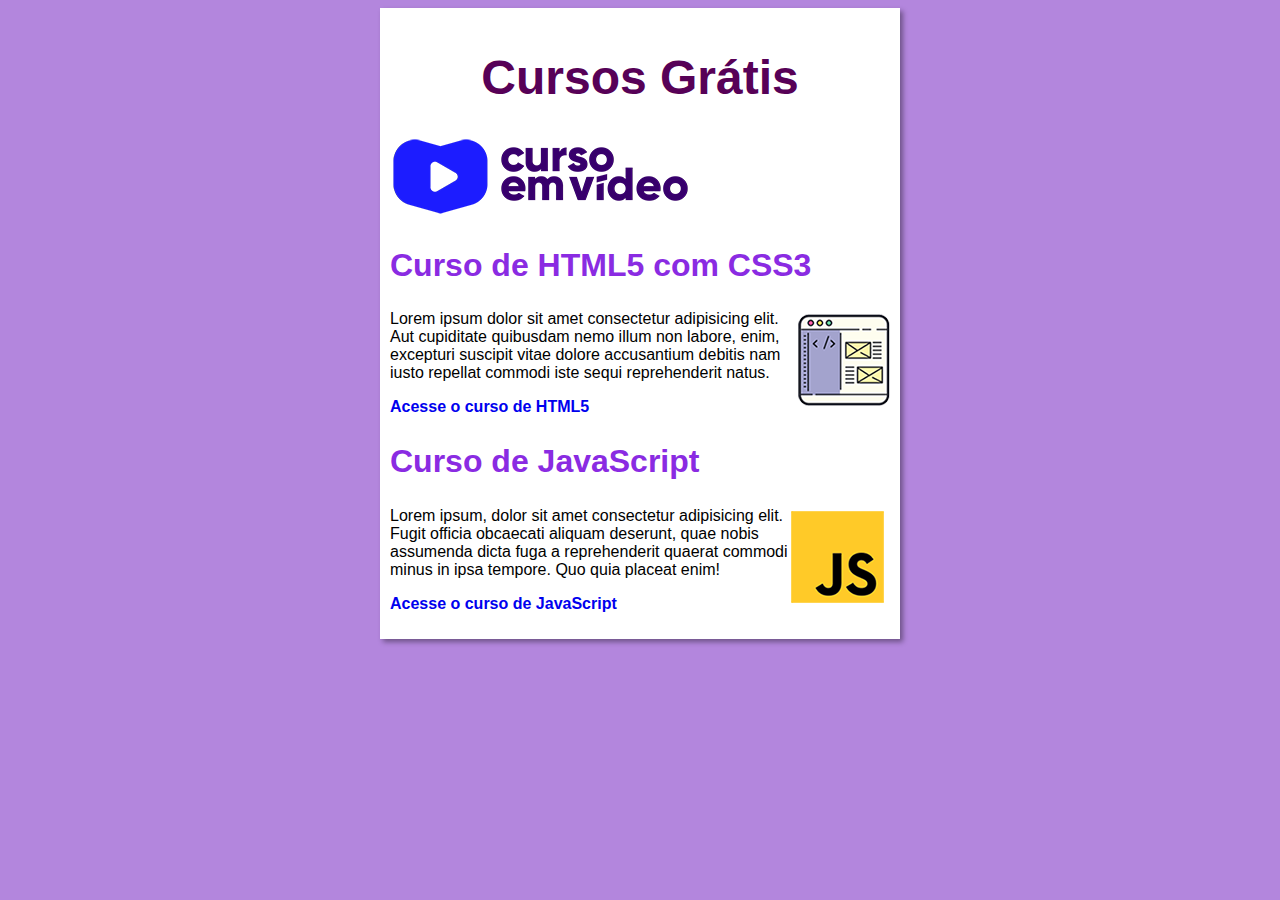
<file: index.html>
<!DOCTYPE html>
    <html lang="pt-br">
    <head>
        <meta charset="UTF-8">
        <meta name="viewport" content="width=device-width, initial-scale=1.0">
        <link rel="stylesheet" href="styles/style.css">
        <title>Site CursoemVídeo</title>
    </head>
    <body>
        <main>
            <header>
                <h1>Cursos Grátis</h1>
                <img src="imagens/curso-em-video-cor.png" alt="Curso em Video">
            </header>
            <article>
                <h2>Curso de HTML5 com CSS3</h2>
                <img class="right" src="imagens/curso-html-css.png" alt="Curso de HTML">
                <p>Lorem ipsum dolor sit amet consectetur adipisicing elit. Aut cupiditate quibusdam nemo illum non labore, enim, excepturi suscipit vitae dolore accusantium debitis nam iusto repellat commodi iste sequi reprehenderit natus.</p>
                <p><a href="curso_html.html">Acesse o curso de HTML5</a></p>
            </article>
            <article>
                <h2>Curso de JavaScript</h2>
                <img class="right" src="imagens/curso-javascript.png" alt="Curso de JavaScript">
                <p>Lorem ipsum, dolor sit amet consectetur adipisicing elit. Fugit officia obcaecati aliquam deserunt, quae nobis assumenda dicta fuga a reprehenderit quaerat commodi minus in ipsa tempore. Quo quia placeat enim!</p>
                <p><a href="curso_js.html">Acesse o curso de JavaScript</a></p>
            </article>
        </main>
    </body>
</html>
</file>
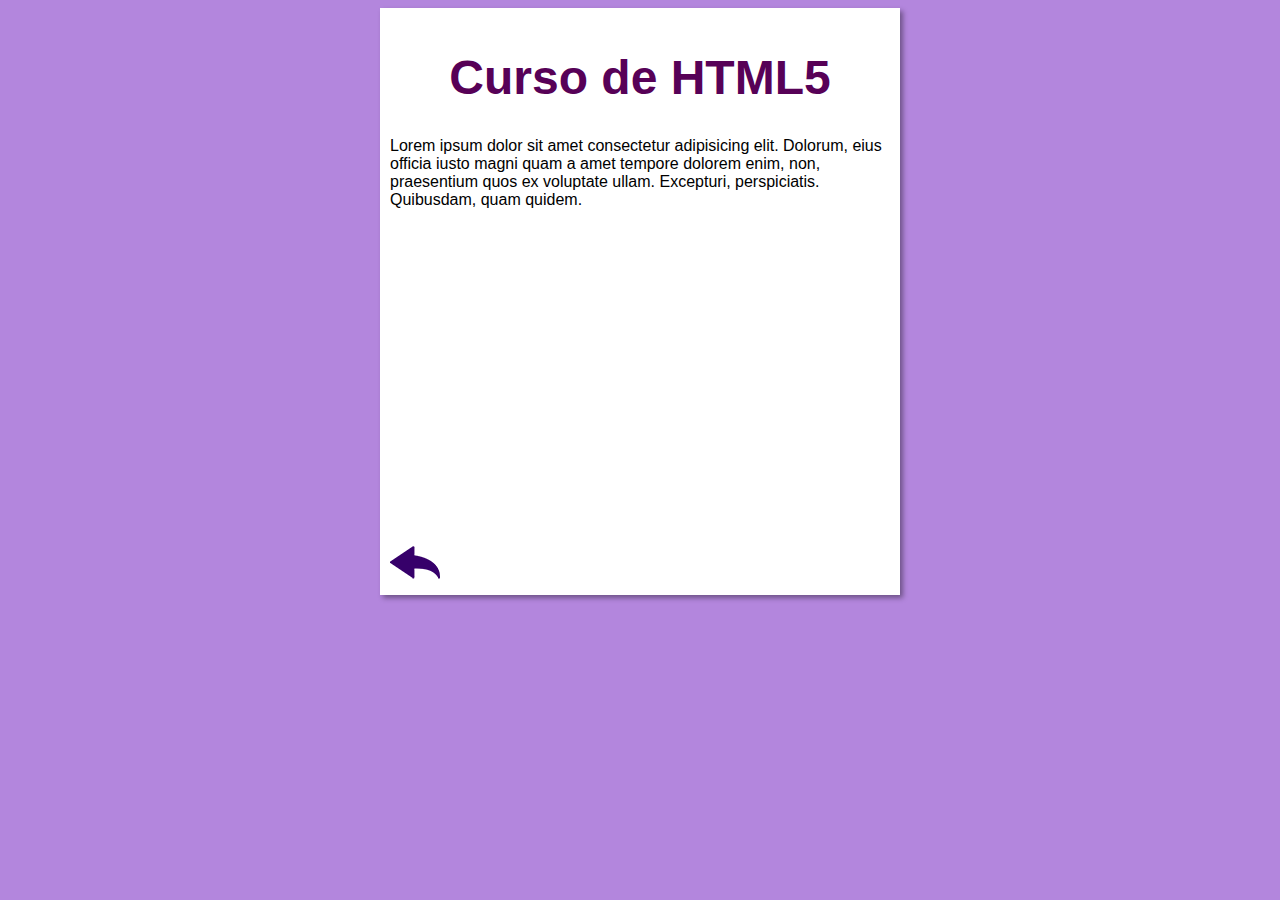
<file: curso_html.html>
<!DOCTYPE html>
<html lang="pt-br">
    <head>
        <meta charset="UTF-8">
        <meta name="viewport" content="width=device-width, initial-scale=1.0">
        <link rel="stylesheet" href="styles/style.css">
        <title>Curso de HTML5</title>
    </head>
    <body>
        <main>
            <h1>Curso de HTML5</h1>

            <p>Lorem ipsum dolor sit amet consectetur adipisicing elit. Dolorum, eius officia iusto magni quam a amet tempore dolorem enim, non, praesentium quos ex voluptate ullam. Excepturi, perspiciatis. Quibusdam, quam quidem.</p>

            <div class="video">
                <iframe width="500" height="315" src="https://www.youtube.com/embed/Ejkb_YpuHWs?si=dKx_CjSM_wSSWzKu" title="YouTube video player" frameborder="0" allow="accelerometer; autoplay; clipboard-write; encrypted-media; gyroscope; picture-in-picture; web-share" referrerpolicy="strict-origin-when-cross-origin" allowfullscreen></iframe>
            </div>

            <a href="index.html"><img src="imagens/btn-back.png" alt="Back"></a>

        </main>
    </body>
</html>
</file>
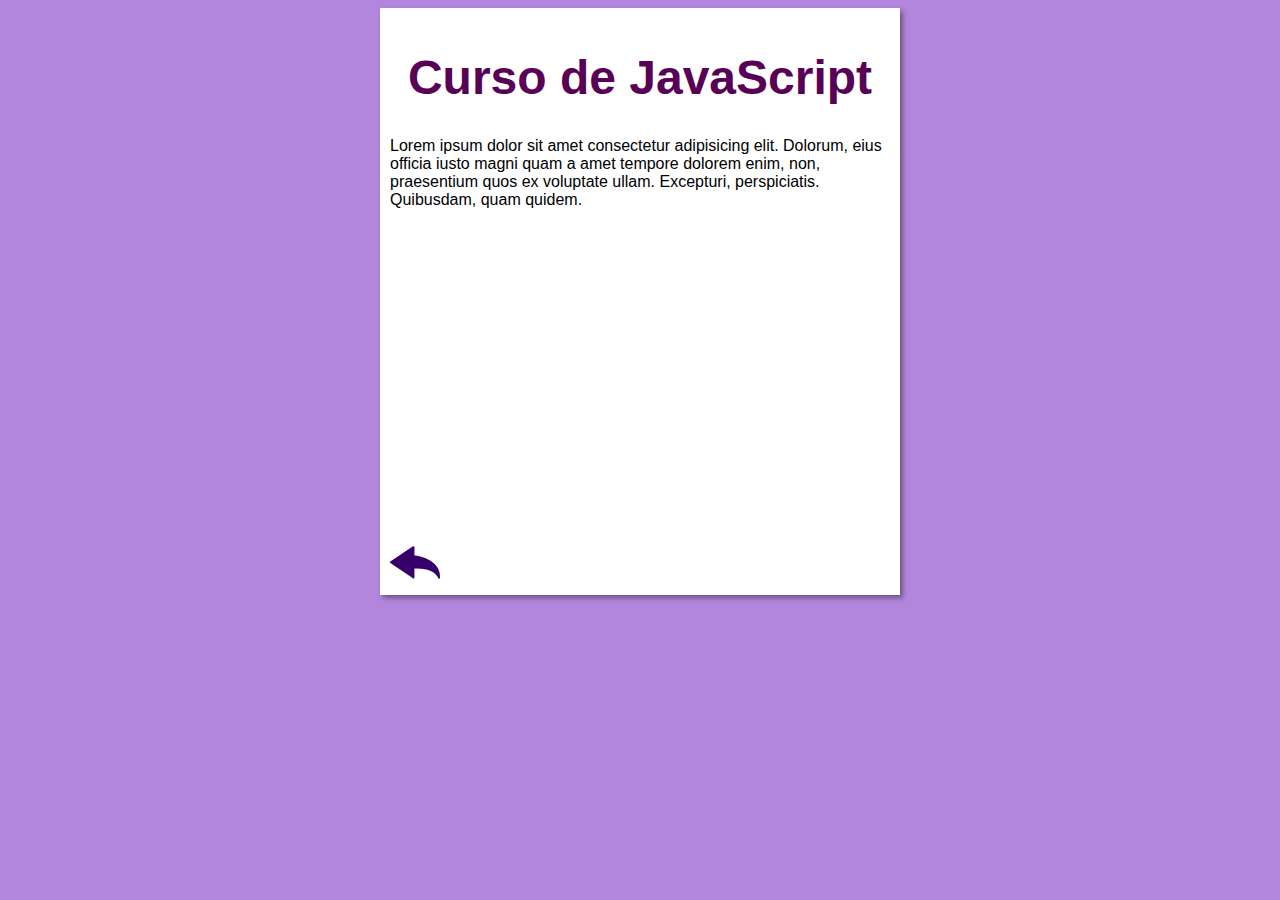
<file: curso_js.html>
<!DOCTYPE html>
<html lang="pt-br">
    <head>
        <meta charset="UTF-8">
        <meta name="viewport" content="width=device-width, initial-scale=1.0">
        <link rel="stylesheet" href="styles/style.css">
        <title>Curso de JavaScript</title>
    </head>
    <body>
        <main>
            <h1>Curso de JavaScript</h1>

            <p>Lorem ipsum dolor sit amet consectetur adipisicing elit. Dolorum, eius officia iusto magni quam a amet tempore dolorem enim, non, praesentium quos ex voluptate ullam. Excepturi, perspiciatis. Quibusdam, quam quidem.</p>

            <div class="video">
                <iframe width="500" height="315" src="https://www.youtube.com/embed/1-w1RfGIov4?si=cqfI2anWtBA4ppDb" title="YouTube video player" frameborder="0" allow="accelerometer; autoplay; clipboard-write; encrypted-media; gyroscope; picture-in-picture; web-share" referrerpolicy="strict-origin-when-cross-origin" allowfullscreen></iframe>
            </div>

            <a href="index.html"><img src="imagens/btn-back.png" alt="Back"></a>
        </main>
    </body>
</html>
</file>
<file: styles/style.css>
@charset "UTF-8";

*
{
    font-family: Arial, Helvetica, sans-serif;
    font-size: 16px;
}

body
{
    background-color: rgb(179, 134, 221);
}

main
{
    background-color: white;
    width: 500px;
    padding: 10px;
    margin: auto;
    box-shadow: 3px 3px 5px rgba(0, 0, 0, 0.384);
}

h1
{
    font-size: 48px;
    color: rgb(87, 1, 87);
    text-align: center;
}

h2
{
    font-size: 32px;
    color: blueviolet;
}

a
{
    text-decoration: none;
    font-weight: bolder;
}

a:hover
{
    text-decoration: underline;
    color: rgb(144, 74, 209);
}

.right
{
    float: right;
}
</file>
